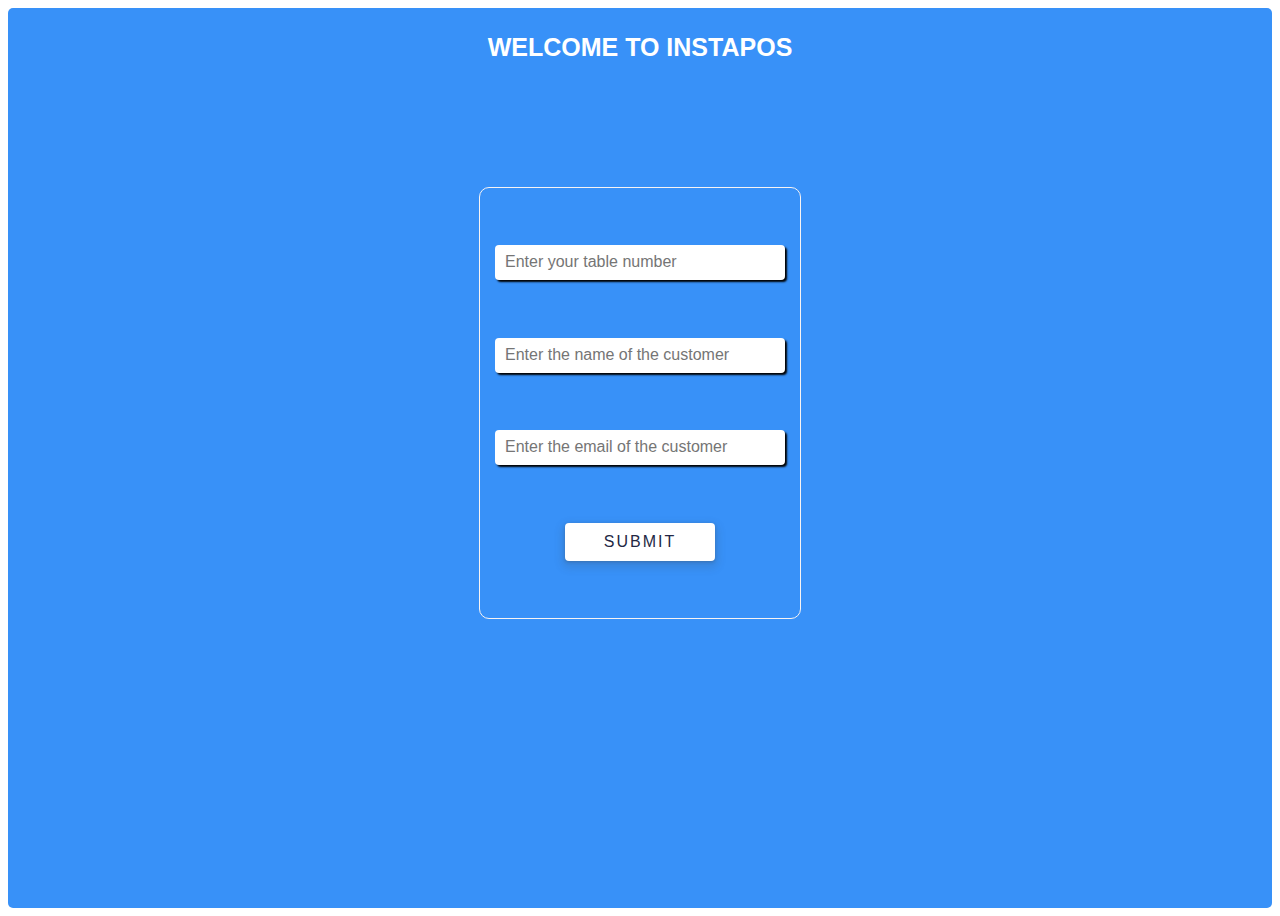
<file: Home/home.html>
<!DOCTYPE html>
<html lang="en">
<head>
    <meta charset="UTF-8">
    <meta name="viewport" content="width=device-width, initial-scale=1.0">
    <title>INSTAPOS</title>
   <link rel="stylesheet" href="home.css">

</head>
<body>
    <div class="main_container">
        <h3 class="header">WELCOME  TO INSTAPOS</h3>
        <form action="" name="submit-form" id="submit-form" class="container">

            <input type="text" placeholder="Enter your table number" class="input_tbn" required>
             <input type="text" placeholder="Enter the name of the customer" class="input_tbn">
             <input type="email" placeholder="Enter the email of the customer" class="input_tbn">
            <button type="submit"  id="submit-btn">SUBMIT</button>
        </form>
    </div>
    
</body>
</html>
</file>
<file: Home/home.css>
@import url('https://fonts.googleapis.com/css2?family=Dancing+Script:wght@400..700&display=swap');
.container{
    margin-top: 100px;
    width: 80%;
    max-width: 300px;
    min-height: 410px;
    border: 1px solid rgb(247, 243, 243);
    border-radius: 10px;
    display: flex;
    flex-direction: column;
    justify-content: space-evenly;
    align-items: center;
    gap: 10px;
    padding: 10px;
    background-image: url("https://img.freepik.com/premium-vector/testimonial-mobile-isometric-illustration-dark-gradient-suitable-mobile-app-website-banner-diagrams-infographics-other-graphic-assets_210682-798.jpg");
    background-position: center;
    background-size: cover;
    background-repeat: no-repeat;
  
   
}
.main_container{
    display: flex;
    flex-direction: column;
    align-items: center;
    width: 100%;
    position: relative;
    background-color: rgb(56,145,248);
    border-radius: 5px;
    height: 100vh;
    font-family: Arial, Helvetica, sans-serif;
   
}
.input_tbn{
    width: 90%;
    padding: 10px;
    border-radius: 4px;
    border: 0px solid white;
    box-shadow: rgb(28, 130, 219) 3px 3px 6px 0px inset, rgba(69, 93, 244, 0.5) -3px -3px 6px 1px inset; box-shadow: 2px 2px 2px;
}

.input_tbn::placeholder{
    font-size: medium;
}

#submit-btn{
    background-color:white;
    border: none;
    border-radius: 4px;
    padding: 10px;
    /* position: absolute; */
    bottom: 30px;
    width: 50%;
    box-shadow: 2px 2px 2px;
    font-size: medium;
    letter-spacing:2px;
    color: rgb(35,39,68);
    cursor: pointer;
}
.header{
    color: white;
    font-family:Arial, Helvetica, sans-serif;
    font-size: 25px;
    font-weight: bolder;
    
}


#submit-btn:hover {
  background: #F6F9FE;
  color: #174ea6;
}

#submit-btn:active {
  box-shadow: 0 4px 4px 0 rgb(60 64 67 / 30%), 0 8px 12px 6px rgb(60 64 67 / 15%);
  outline: none;
}

#submit-btn:focus {
  outline: none;
  border: 2px solid #4285f4;
}

#submit-btn:not(:disabled) {
  box-shadow: rgba(60, 64, 67, .3) 0 1px 3px 0, rgba(60, 64, 67, .15) 0 4px 8px 3px;
}

#submit-btn:not(:disabled):hover {
  box-shadow: rgba(60, 64, 67, .3) 0 2px 3px 0, rgba(60, 64, 67, .15) 0 6px 10px 4px;
}

#submit-btn:not(:disabled):focus {
  box-shadow: rgba(60, 64, 67, .3) 0 1px 3px 0, rgba(60, 64, 67, .15) 0 4px 8px 3px;
}

#submit-btn:not(:disabled):active {
  box-shadow: rgba(60, 64, 67, .3) 0 4px 4px 0, rgba(60, 64, 67, .15) 0 8px 12px 6px;
}

#submit-btn:disabled {
  box-shadow: rgba(60, 64, 67, .3) 0 1px 3px 0, rgba(60, 64, 67, .15) 0 4px 8px 3px;
}
</file>
